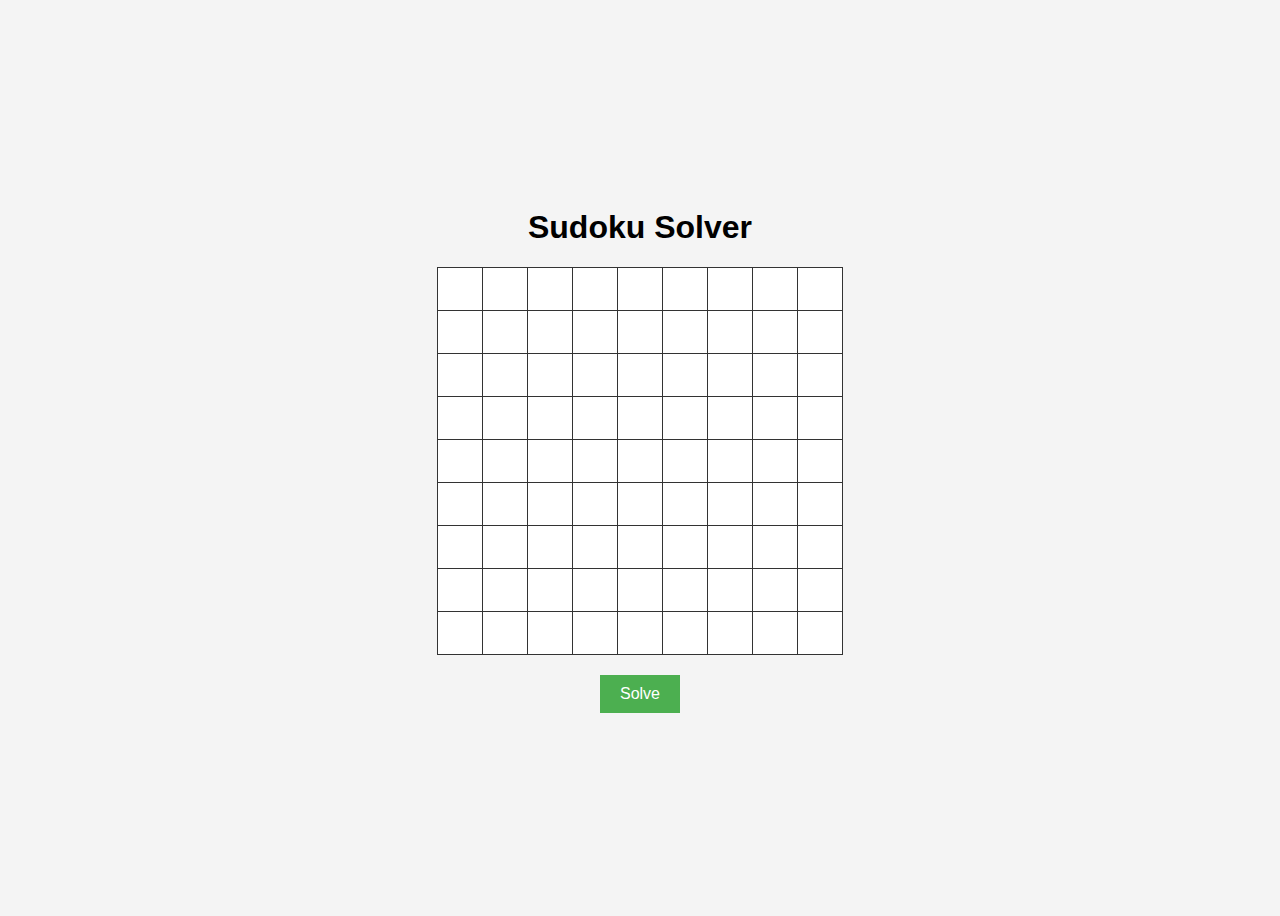
<file: index.html>
<!DOCTYPE html>
<html lang="en">
<head>
    <meta charset="UTF-8">
    <meta name="viewport" content="width=device-width, initial-scale=1.0">
    <title>Sudoku Solver</title>
    <style>
        body {
            font-family: Arial, sans-serif;
            display: flex;
            justify-content: center;
            align-items: center;
            height: 100vh;
            background-color: #f4f4f4;
        }

        .container {
            text-align: center;
        }

        table {
            border-collapse: collapse;
            margin: 20px auto;
        }

        td {
            border: 1px solid #333;
            padding: 0;
        }

        input {
            width: 40px;
            height: 40px;
            text-align: center;
            font-size: 20px;
            border: none;
            outline: none;
        }

        .submit-btn {
            padding: 10px 20px;
            background-color: #4CAF50;
            color: white;
            border: none;
            cursor: pointer;
            font-size: 16px;
        }

        .submit-btn:hover {
            background-color: #45a049;
        }

        .error {
            color: red;
        }
    </style>
</head>
<body>
    <div class="container">
        <h1>Sudoku Solver</h1>
        <table>
            <tbody id="sudoku-grid">
                <!-- Grid will be dynamically generated here -->
            </tbody>
        </table>
        <button class="submit-btn" onclick="solveSudoku()">Solve</button>
        <p class="error" id="error-message"></p>
    </div>

    <script>
        // Create the 9x9 grid of input boxes
        const grid = document.getElementById("sudoku-grid");
        const gridSize = 9;
        let sudoku = [];

        for (let row = 0; row < gridSize; row++) {
            let tr = document.createElement("tr");
            let rowData = [];
            for (let col = 0; col < gridSize; col++) {
                let td = document.createElement("td");
                let input = document.createElement("input");
                input.type = "text";
                input.maxLength = "1"; // Single digit input
                input.id = `cell-${row}-${col}`;
                td.appendChild(input);
                tr.appendChild(td);
                rowData.push(input);
            }
            grid.appendChild(tr);
            sudoku.push(rowData);
        }

        // Helper function to check if placing the number is valid
        function isValid(board, row, col, num) {
            for (let x = 0; x < gridSize; x++) {
                if (board[row][x] == num || board[x][col] == num || 
                    board[3 * Math.floor(row / 3) + Math.floor(x / 3)][3 * Math.floor(col / 3) + x % 3] == num) {
                    return false;
                }
            }
            return true;
        }

        // Sudoku solving algorithm using backtracking
        function solve(board) {
            for (let row = 0; row < gridSize; row++) {
                for (let col = 0; col < gridSize; col++) {
                    if (board[row][col] == 0) {
                        for (let num = 1; num <= gridSize; num++) {
                            if (isValid(board, row, col, num)) {
                                board[row][col] = num;
                                if (solve(board)) return true;
                                board[row][col] = 0; // Backtrack
                            }
                        }
                        return false;
                    }
                }
            }
            return true;
        }

        // Collect the values from the grid, solve the Sudoku, and display the solution
        function solveSudoku() {
            let board = [];
            for (let row = 0; row < gridSize; row++) {
                let rowData = [];
                for (let col = 0; col < gridSize; col++) {
                    let value = sudoku[row][col].value;
                    rowData.push(value ? parseInt(value) : 0);
                }
                board.push(rowData);
            }

            // Clear any previous error messages
            document.getElementById("error-message").textContent = "";

            if (solve(board)) {
                // Display the solved Sudoku
                for (let row = 0; row < gridSize; row++) {
                    for (let col = 0; col < gridSize; col++) {
                        sudoku[row][col].value = board[row][col];
                    }
                }
            } else {
                document.getElementById("error-message").textContent = "No solution exists for the given Sudoku.";
            }
        }
    </script>
</body>
</html>
</file>
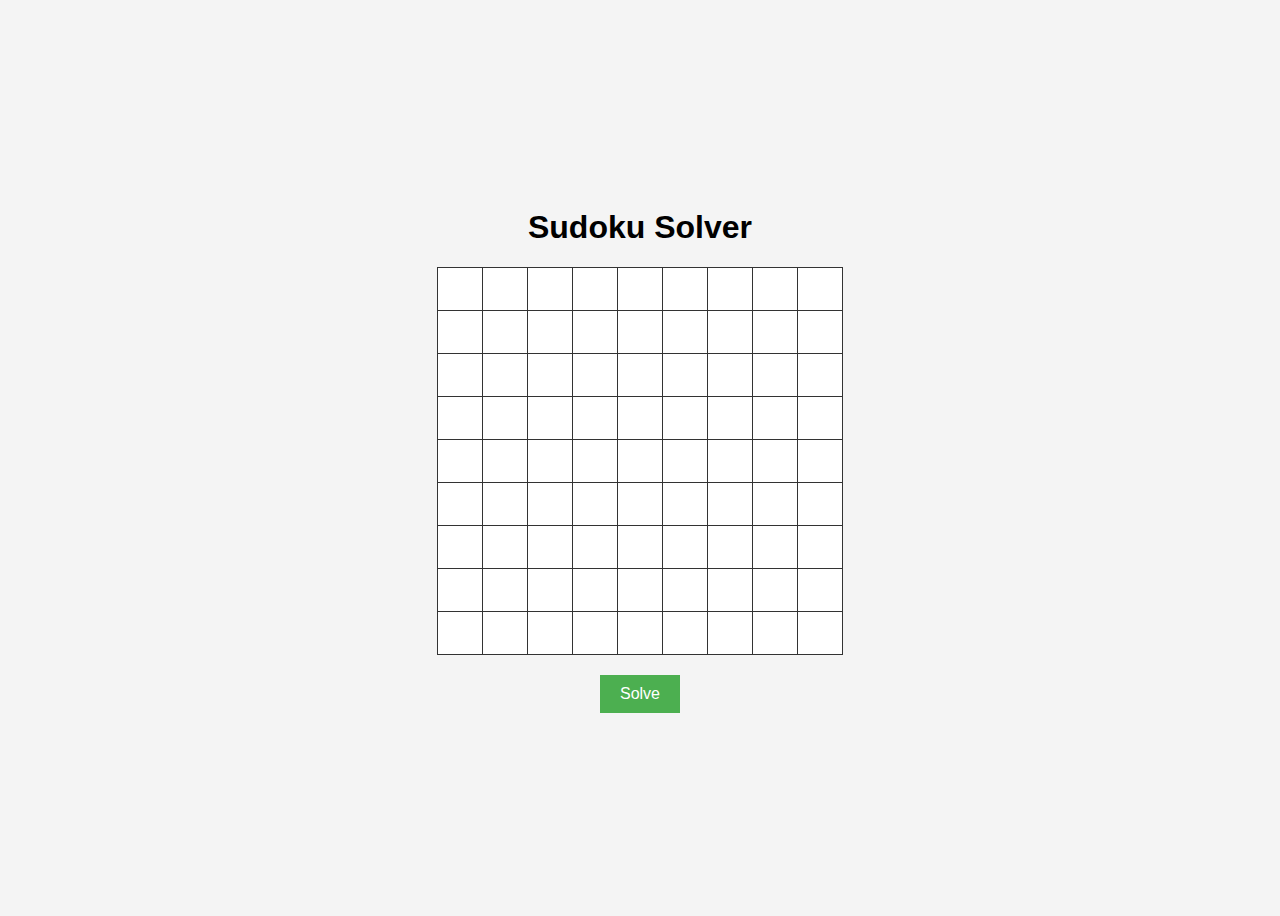
<file: sudoku.html>
<!DOCTYPE html>
<html lang="en">
<head>
    <meta charset="UTF-8">
    <meta name="viewport" content="width=device-width, initial-scale=1.0">
    <title>Sudoku Solver</title>
    <style>
        body {
            font-family: Arial, sans-serif;
            display: flex;
            justify-content: center;
            align-items: center;
            height: 100vh;
            background-color: #f4f4f4;
        }

        .container {
            text-align: center;
        }

        table {
            border-collapse: collapse;
            margin: 20px auto;
        }

        td {
            border: 1px solid #333;
            padding: 0;
        }

        input {
            width: 40px;
            height: 40px;
            text-align: center;
            font-size: 20px;
            border: none;
            outline: none;
        }

        .submit-btn {
            padding: 10px 20px;
            background-color: #4CAF50;
            color: white;
            border: none;
            cursor: pointer;
            font-size: 16px;
        }

        .submit-btn:hover {
            background-color: #45a049;
        }

        .error {
            color: red;
        }
    </style>
</head>
<body>
    <div class="container">
        <h1>Sudoku Solver</h1>
        <table>
            <tbody id="sudoku-grid">
                <!-- Grid will be dynamically generated here -->
            </tbody>
        </table>
        <button class="submit-btn" onclick="solveSudoku()">Solve</button>
        <p class="error" id="error-message"></p>
    </div>

    <script>
        // Create the 9x9 grid of input boxes
        const grid = document.getElementById("sudoku-grid");
        const gridSize = 9;
        let sudoku = [];

        for (let row = 0; row < gridSize; row++) {
            let tr = document.createElement("tr");
            let rowData = [];
            for (let col = 0; col < gridSize; col++) {
                let td = document.createElement("td");
                let input = document.createElement("input");
                input.type = "text";
                input.maxLength = "1"; // Single digit input
                input.id = `cell-${row}-${col}`;
                td.appendChild(input);
                tr.appendChild(td);
                rowData.push(input);
            }
            grid.appendChild(tr);
            sudoku.push(rowData);
        }

        // Helper function to check if placing the number is valid
        function isValid(board, row, col, num) {
            for (let x = 0; x < gridSize; x++) {
                if (board[row][x] == num || board[x][col] == num || 
                    board[3 * Math.floor(row / 3) + Math.floor(x / 3)][3 * Math.floor(col / 3) + x % 3] == num) {
                    return false;
                }
            }
            return true;
        }

        // Sudoku solving algorithm using backtracking
        function solve(board) {
            for (let row = 0; row < gridSize; row++) {
                for (let col = 0; col < gridSize; col++) {
                    if (board[row][col] == 0) {
                        for (let num = 1; num <= gridSize; num++) {
                            if (isValid(board, row, col, num)) {
                                board[row][col] = num;
                                if (solve(board)) return true;
                                board[row][col] = 0; // Backtrack
                            }
                        }
                        return false;
                    }
                }
            }
            return true;
        }

        // Collect the values from the grid, solve the Sudoku, and display the solution
        function solveSudoku() {
            let board = [];
            for (let row = 0; row < gridSize; row++) {
                let rowData = [];
                for (let col = 0; col < gridSize; col++) {
                    let value = sudoku[row][col].value;
                    rowData.push(value ? parseInt(value) : 0);
                }
                board.push(rowData);
            }

            // Clear any previous error messages
            document.getElementById("error-message").textContent = "";

            if (solve(board)) {
                // Display the solved Sudoku
                for (let row = 0; row < gridSize; row++) {
                    for (let col = 0; col < gridSize; col++) {
                        sudoku[row][col].value = board[row][col];
                    }
                }
            } else {
                document.getElementById("error-message").textContent = "No solution exists for the given Sudoku.";
            }
        }
    </script>
</body>
</html>
</file>
